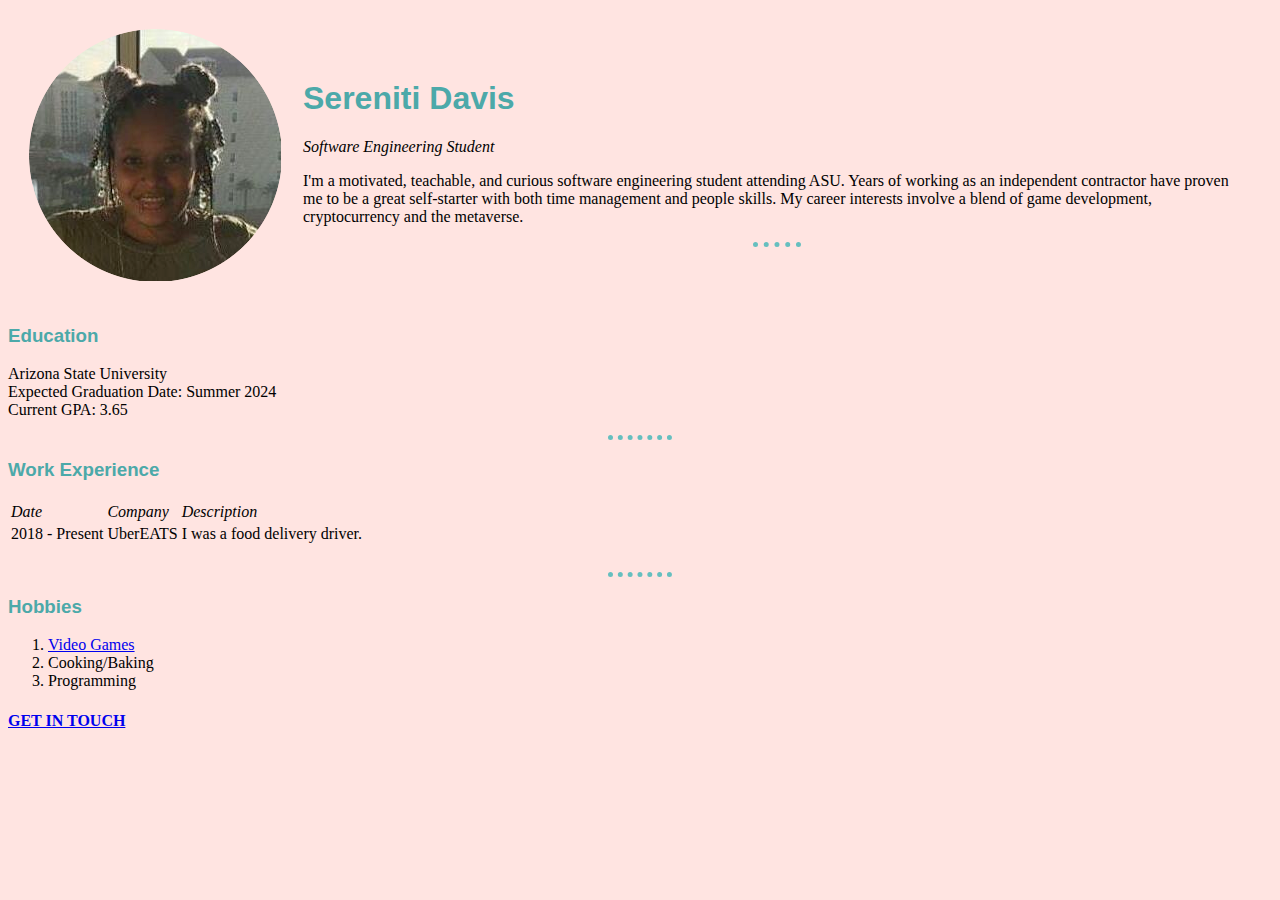
<file: index.html>
<!DOCTYPE html>
<html lang="en">
<head>
    <meta charset="UTF-8">
    <meta http-equiv="X-UA-Compatible" content="IE=edge">
    <meta name="viewport" content="width=device-width, initial-scale=1.0">
    <title>Sereniti's Personal Site</title>
    <link rel="stylesheet" href="styles.css">
</head>
<body> 
    <table cellspacing = "20">
        <tr>
            <td><img src="serenitipropic.png" alt=" Sereniti's Profile Picture Not Avaliable"></td>
            <td>
                <h1>Sereniti Davis</h1>
                <p><em>Software Engineering Student</em></p>
                <p>I'm a motivated, teachable, and curious software engineering student attending ASU. Years of working as an independent contractor have proven me to be a great self-starter with both time management and people skills. My career interests involve a blend of game development, cryptocurrency and the metaverse.</p>
                <hr>
            </td>
        </tr>
    </table>
    
    <h3>Education</h3>
    <p>Arizona State University <br>Expected Graduation Date: Summer 2024 <br>Current GPA: 3.65</p>
    <hr>

    <h3>Work Experience</h3>
        <table>
            <Thead>
                <tr>
                    <td><em>Date</em></td>
                    <td><em>Company</em></td>
                    <td><em>Description</em></td>
                </tr>
            </Thead>
            <tbody> 
                <tr>
                    <td>2018 - Present</td>
                    <td>UberEATS</td>
                    <td>I was a food delivery driver.</td>
                </tr>
            </tbody>
        </table>
        <br><hr>

    <h3>Hobbies</h3>
        <ol>
            <li><a href="https://www.twitch.tv/ladyscooby">Video Games</a></li>
            <li>Cooking/Baking</li>
            <li>Programming</li>
        </ol>
    
    <h4><a href="contact.html">GET IN TOUCH</a></h4>
</body>
</html>
</file>
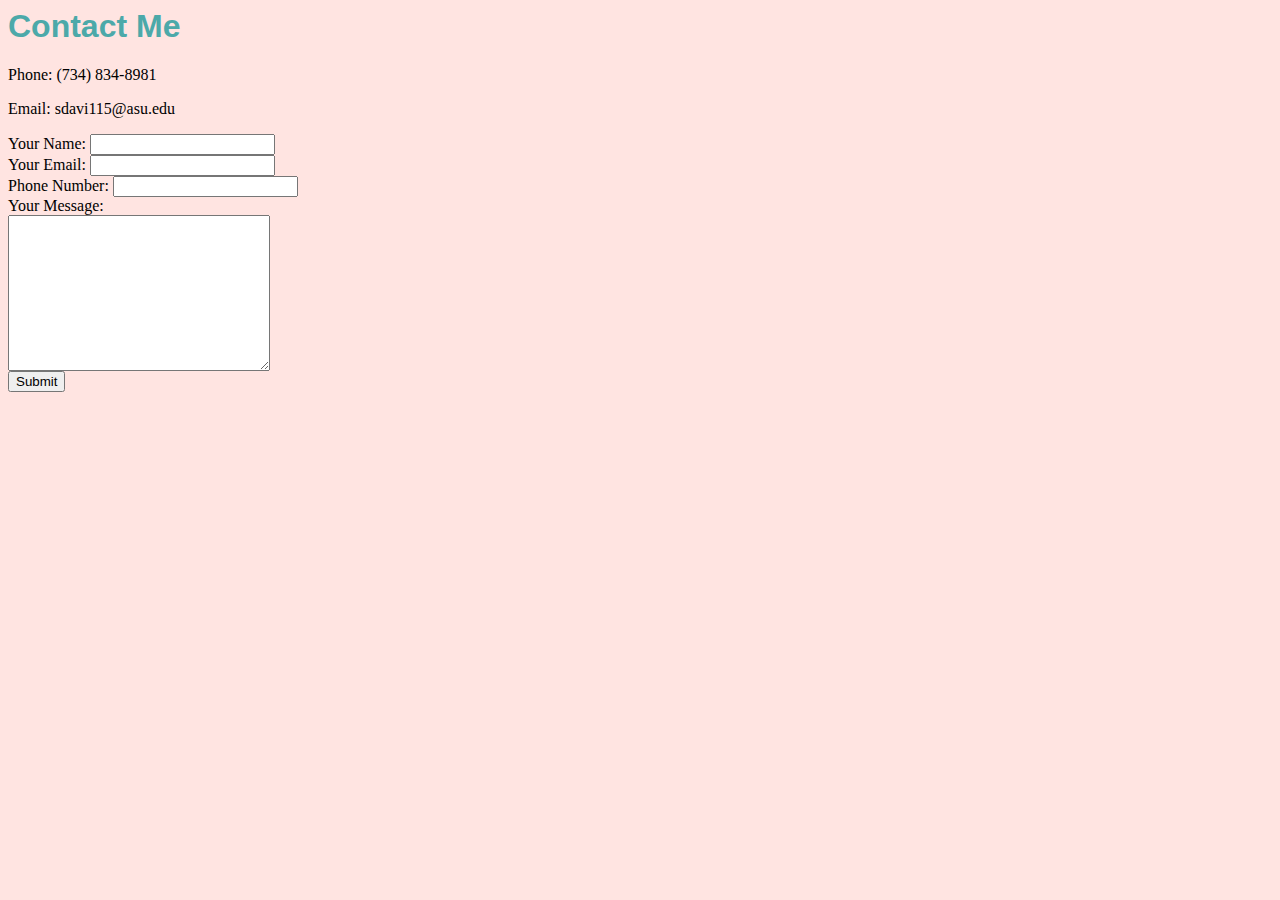
<file: contact.html>
<a href="1"></a>
<link rel="stylesheet" href="styles.css">
<body>
    <h1>Contact Me</h1>
    <p>Phone: (734) 834-8981</p>
    <p>Email: sdavi115@asu.edu</p>

    <form action="" method="get">
        <label>Your Name: </label>
        <input type="text" name="" id=""> <br>

        <label>Your Email: </label>
        <input type="email" name="" id=""> <br>

        <label>Phone Number: </label>
        <input type="tel" name="" id=""> <br>

        <label>Your Message: </label> <br>
        <textarea name="" id="" cols="30" rows="10"></textarea><br>

        <input type="submit" value="Submit">
    </form>
</body>
</html>
</file>
<file: styles.css>
body{
    background-color: mistyrose;
}
hr{
    border-style: none;
    border-top-style: dotted;
    width: 5%;
    border-width: 5px;
    border-color: #66BFBF;
}
h1{
    color: #4ca9a9;
    font-family:'Trebuchet MS', 'Lucida Sans Unicode', 'Lucida Grande', 'Lucida Sans', Arial, sans-serif;
}
h3{
    color: #4ca9a9;
    font-family:'Trebuchet MS', 'Lucida Sans Unicode', 'Lucida Grande', 'Lucida Sans', Arial, sans-serif;
}
</file>
